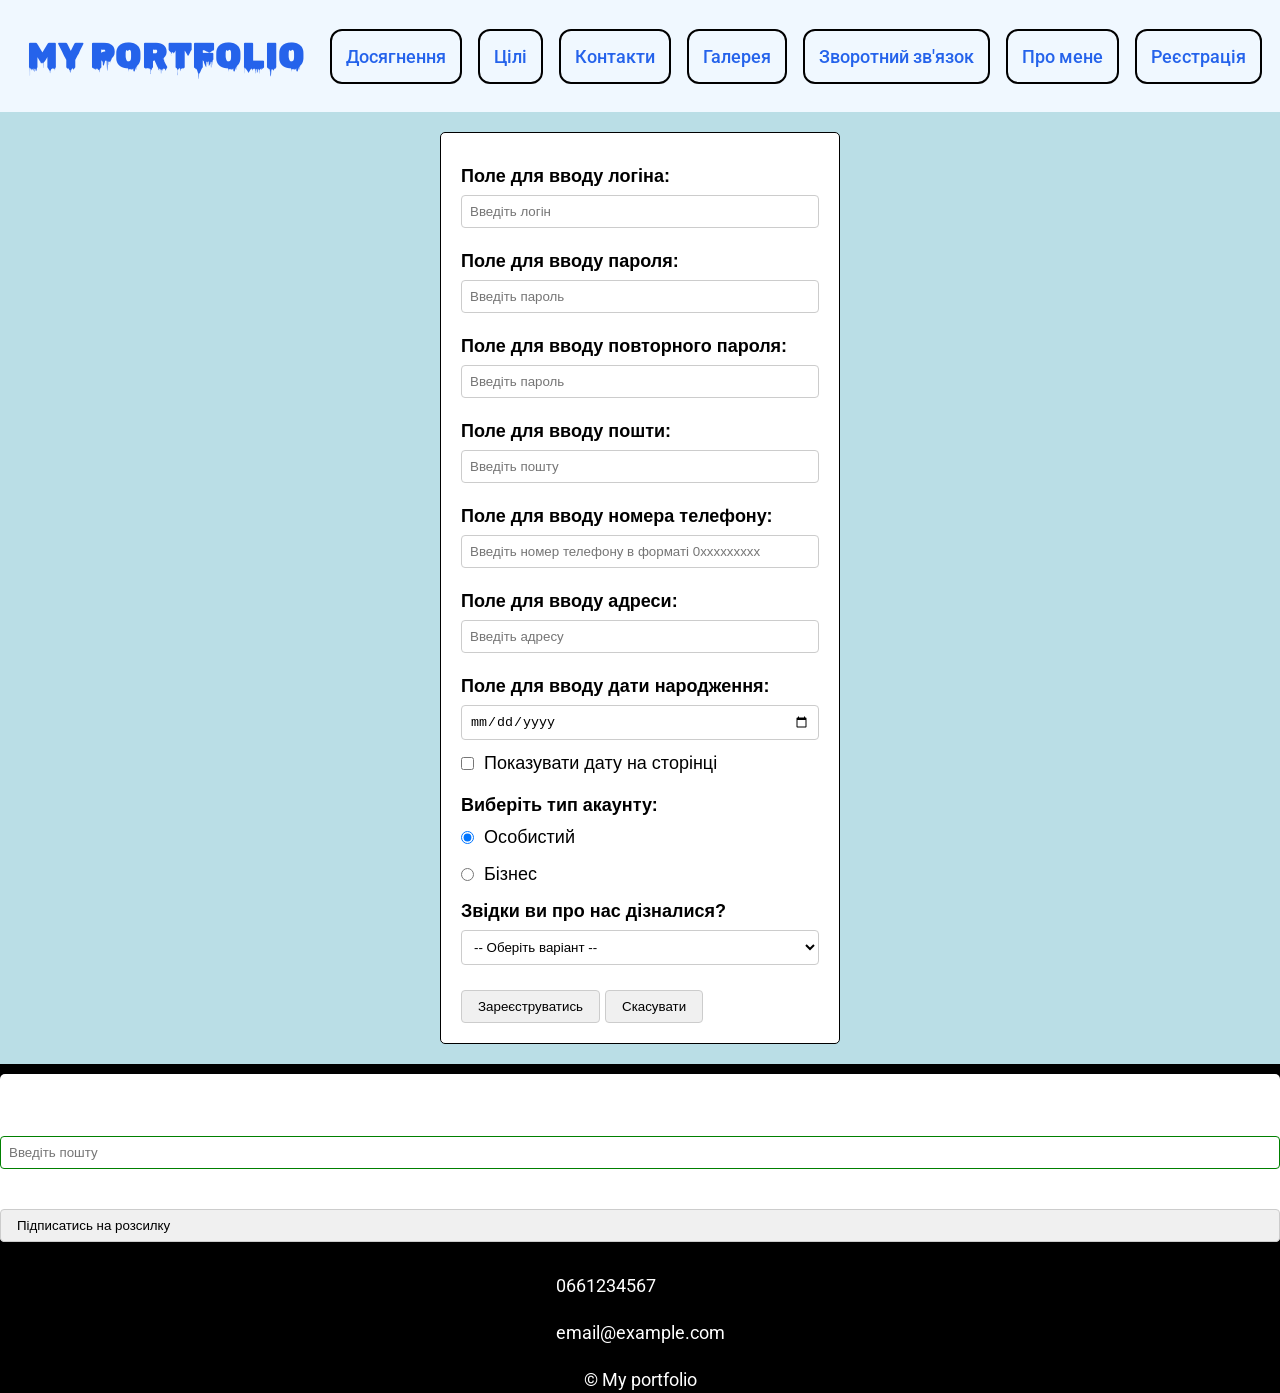
<file: register.html>
<!doctype html>
<html lang="zxx">
  <head>
    <meta charset="UTF-8" />
    <meta name="viewport" content="width=device-width, initial-scale=1.0" />
    <title>Моє портфоліо</title>

    <link rel="preconnect" href="https://fonts.googleapis.com" />
    <link rel="preconnect" href="https://fonts.gstatic.com" crossorigin />
    <link
      href="https://fonts.googleapis.com/css2?family=Roboto:ital,wght@0,100..900;1,100..900&family=Rubik+Wet+Paint&display=swap"
      rel="stylesheet"
    />

    <link rel="stylesheet" href="./assets/css/style.css" />
    <link rel="stylesheet" href="./assets/css/form.css" />
  </head>

  <body>
    <header class="header">
      <h1 class="text-logo">MY PORTFOLIO</h1>

      <input type="checkbox" id="menu-toggle" class="menu-toggle" hidden />
      <label for="menu-toggle" class="burger-menu">
        <span></span>
        <span></span>
        <span></span>
      </label>

      <ul class="nav-bar">
        <li class="nav-bar-item">
          <a href="./index.html#achievements" class="nav-bar-item-link">
            Досягнення
          </a>
        </li>
        <li class="nav-bar-item">
          <a href="./index.html#targets" class="nav-bar-item-link">Цілі</a>
        </li>
        <li class="nav-bar-item">
          <a href="./index.html#contacts" class="nav-bar-item-link">
            Контакти
          </a>
        </li>
        <li class="nav-bar-item">
          <a href="./index.html#gallery" class="nav-bar-item-link"> Галерея </a>
        </li>
        <li class="nav-bar-item">
          <a href="./index.html#feedback" class="nav-bar-item-link">
            Зворотний зв'язок
          </a>
        </li>
        <li class="nav-bar-item">
          <a href="./index.html#about" class="nav-bar-item-link"> Про мене </a>
        </li>
        <li class="nav-bar-item">
          <a href="./register.html" class="nav-bar-item-link"> Реєстрація </a>
        </li>
      </ul>
    </header>

    <main>
      <!-- Тут буде реалізована форма реєстрації на сайті, яка буде містити наступні поля:
        1. Поле для вводу логіна
        2. Поле для вводу пароля
        3. Поле для вводу повторного пароля
        4. Поле для вводу пошти
        5. Поле для вводу номера телефону
        6. Поле для вводу адреси
        7. Поле для вводу дати народження
        8. Кнопка "Зареєструватись"
        9. Кнопка "Скасувати"
        -->

      <form>
        <label for="login"> Поле для вводу логіна: </label>
        <input
          type="text"
          name="login"
          id="login"
          placeholder="Введіть логін"
          required
          minlength="4"
          maxlength="16"
          pattern="[a-zA-Z0-9]+"
          title="Логін повинен містити від 4 до 16 символів, включаючи букви та цифри"
        />

        <label for="password"> Поле для вводу пароля: </label>
        <input
          type="password"
          name="password"
          id="password"
          placeholder="Введіть пароль"
          required
          minlength="6"
          maxlength="32"
          pattern="(?=.*\d)(?=.*[a-z])(?=.*[A-Z]).{6,32}$"
          title="Пароль повинен містити від 6 до 32 символів, включаючи букви та цифри"
        />

        <label for="password-repeat"> Поле для вводу повторного пароля: </label>
        <input
          type="password"
          name="password-repeat"
          id="password-repeat"
          placeholder="Введіть пароль"
          required
          minlength="6"
          maxlength="32"
          pattern="(?=.*\d)(?=.*[a-z])(?=.*[A-Z]).{6,32}$"
          title="Пароль повинен містити від 6 до 32 символів, включаючи букви та цифри"
        />

        <label for="email"> Поле для вводу пошти: </label>
        <input
          type="email"
          name="email"
          id="email"
          placeholder="Введіть пошту"
          required
          pattern="[a-z0-9._%+-]+@[a-z0-9.-]+\.[a-z]{2,}$"
          title="Введіть коректну електронну пошту"
        />

        <label for="phone"> Поле для вводу номера телефону: </label>
        <input
          type="tel"
          name="phone"
          id="phone"
          placeholder="Введіть номер телефону в форматі 0xxxxxxxxx"
          required
          pattern="[0-9]{10}"
          title="Введіть коректний номер телефону (тільки цифри)"
        />

        <label for="address"> Поле для вводу адреси: </label>
        <input
          type="text"
          name="address"
          id="address"
          placeholder="Введіть адресу"
          required
          minlength="6"
          maxlength="32"
          pattern="[a-zA-Z0-9]+"
          title="Адреса повинна містити від 6 до 32 символів, включаючи букви та цифри"
        />

        <label for="birthdate"> Поле для вводу дати народження: </label>
        <input
          type="date"
          name="birthdate"
          id="birthdate"
          placeholder="Введіть дату народження"
          required
        />

        <div class="checkbox-group">
          <input type="checkbox" name="show-date" id="show-date" />
          <label for="show-date">Показувати дату на сторінці</label>
        </div>

        <p>Виберіть тип акаунту:</p>
        <div class="radio-group">
          <input
            type="radio"
            name="account-type"
            id="personal"
            value="personal"
            checked
          />
          <label for="personal">Особистий</label>
        </div>
        <div class="radio-group">
          <input
            type="radio"
            name="account-type"
            id="business"
            value="business"
          />
          <label for="business">Бізнес</label>
        </div>

        <label for="source">Звідки ви про нас дізналися?</label>
        <select name="source" id="source">
          <option value="none">-- Оберіть варіант --</option>
          <option value="friends">Від друзів</option>
          <option value="social">Соцмережі</option>
          <option value="ads">Реклама</option>
          <option value="other">Інше</option>
        </select>

        <input type="button" value="Зареєструватись" />
        <input type="button" value="Скасувати" />
      </form>
    </main>

    <footer>
      <!-- форма опитування -->
      <form class="footer-form">
        <label for="email"> Поле для вводу пошти: </label>
        <input
          type="email"
          name="email"
          id="email"
          placeholder="Введіть пошту"
        />
        <input type="button" value="Підписатись на розсилку" />
      </form>

      <ul id="contacts">
        <li>0661234567</li>
        <li>email@example.com</li>
      </ul>

      <p class="copy">&copy; My portfolio</p>
    </footer>
  </body>
</html>
</file>
<file: assets/css/style.css>
:root {
  /* змінні, які можна використовувати в усьому документі */
  --primary-color: #2563eb;
  /* Ваш фірмовий синій */
  --primary-color-hover: #81a2ea;
  /* Ваш фірмовий синій при наведенні на елемент */
  --accent-color: #f59e0b;
  /* Акцентний помаранчевий */
  --footer-color: #000000;
  --footer-text-color: #ffffff;
}

* {
  margin: 0;
  /* скидаємо відступи */
  padding: 0;
  /* скидаємо відступи */
  box-sizing: border-box;
  /* робимо так, щоб відступи не впливали на розмір */
  text-decoration: none !important;
  /* скидаємо оформлення посилань */
  list-style: none !important;
  /* скидаємо оформлення списків */
  border: 0;
  /* скидаємо рамки */
  outline: none;
  /* скидаємо рамки */
  text-align: justify;
}

img {
  max-width: 100%;
  height: auto;
}


html {
  scroll-behavior: smooth;
}

body {
  font-family: "Roboto", sans-serif;
  font-size: 18px;
  line-height: 150%;
  background-color: #badee6;
  /* Для прикладу застосуємо фонове зображення */
  /* background-image: url("../img/bg.png"); */
  /* шлях до зображення */
  /* background-size: 200px 200px; */
  /* розмір зображення */
  /* background-repeat: repeat-y; */
  /* повторення зображення */
  /* background-position: center; */
  /* положення зображення */
  position: relative;
}

header {
  background-color: aliceblue;
}

.text-logo {
  font-family: "Rubik Wet Paint", system-ui;
  font-weight: 400;
  font-style: normal;
  line-height: 200%;
  text-wrap: nowrap;
}

.text-simple {
  font-family: "Roboto", sans-serif;
  font-optical-sizing: auto;
  font-weight: 400;
  font-style: normal;
  font-variation-settings: "wdth" 100;
}

.text-simple-bold {
  font-family: "Roboto", sans-serif;
  font-optical-sizing: auto;
  font-weight: 700;
  font-style: normal;
  font-variation-settings: "wdth" 100;
}

h1,
h2,
h3 {
  text-align: center;
  color: var(--primary-color);
  margin: 10px auto;
}

section {
  display: grid;
  grid-template-columns: 1fr 1fr 1fr;
  gap: 20px;
  max-width: 1000px;
  width: 100%;
  padding: 0 20px;
  margin: 20px auto;
}

article {
  outline: 2px solid black;
  padding: 12px 14px;
  border-radius: 10px;
  background-color: lightcyan;
}

.text-block {
  /* блок з текстом */
  margin-top: 10px;
  margin-bottom: 10px;
}

.banner {
  width: 100%;

}

.banner img {
  width: 100%;
  height: 200px;
  object-fit: cover;
}

button {
  padding: 12px 14px;
  border-radius: 10px;
  background-color: var(--primary-color);
  color: white;
  cursor: pointer;
}

button:hover {
  background-color: var(--primary-color-hover);
}

.header {
  display: flex;
  flex-direction: row;
  flex-wrap: wrap;
  justify-content: space-between;
  align-items: center;
  gap: 20px;
  padding: 10px 20px;
  position: relative;
}

.burger-menu {
  display: none;
  flex-direction: column;
  gap: 5px;
  cursor: pointer;
  z-index: 100;
}

.burger-menu span {
  width: 30px;
  height: 3px;
  background-color: var(--primary-color);
  border-radius: 2px;
  transition: all 0.3s ease;
}


.nav-bar {
  display: flex;
  flex-direction: row;
  flex-wrap: wrap;
  align-content: center;
  gap: 20px;
}

.nav-bar-item {
  padding: 12px 14px;
  outline: 2px solid black;
  border-radius: 10px;
  transition: all 0.3s ease;
}

.nav-bar-item-link {
  color: var(--primary-color);
  font-weight: 500;
}


.nav-bar-item:hover {
  box-shadow: 0px 4px 6px -1px rgba(0, 0, 0, 0.1);
  background-color: var(--primary-color);
}

.nav-bar-item:hover .nav-bar-item-link {
  color: var(--footer-text-color) !important;
}


footer {
  display: flex;
  flex-direction: column;
  justify-content: space-between;
  gap: 20px;
  background-color: var(--footer-color);
  color: var(--footer-text-color);
  text-align: center;
}

.footer-form {
  max-width: 300px;
  width: 100%;
  margin: 20px auto;
  display: flex;
  flex-direction: column;
  justify-content: space-between;
  gap: 20px;
}

input {
  padding: 12px 14px;
  border-radius: 10px;
  cursor: pointer;
}

#contacts {
  text-align: center;
  margin: 0 auto;
  display: flex;
  flex-direction: column;
  justify-content: space-between;
  gap: 20px;
}

.copy {
  margin: 0 auto;
}

#gallery img {
  width: 100%;
  transform: scale(0.95);
  object-fit: cover;
}

#gallery img:hover {
  transform: scale(1.0);
  transition: all 0.5s ease;
  box-shadow: 5px 10px 8px 0px #301111;
}



@media (max-width: 1200px) {
  section {
    grid-template-columns: 1fr 1fr;
  }

  /* Показуємо іконку бургера (три лінії), яка на десктопі була прихована */
  .burger-menu {
    display: flex;
  }

  /* Стилізація випадаючого меню для мобільних пристроїв */
  .nav-bar {
    display: none;
    /* Ховаємо меню за замовчуванням */
    position: absolute;
    /* Позиціонуємо відносно шапки (header) */
    top: 100%;
    /* Розміщуємо рівно під шапкою */
    left: 0;
    width: 100%;
    /* Розтягуємо на всю ширину екрана */
    background-color: aliceblue;
    flex-direction: column;
    /* Елементи меню стають один під одним */
    align-items: stretch;
    /* Елементи розтягуються на всю ширину */
    padding: 20px;
    gap: 10px;
    box-shadow: 0px 10px 15px -3px rgba(0, 0, 0, 0.1);
    /* Тінь знизу для ефекту накладання */
    z-index: 99;
    /* Щоб меню було поверх іншого контенту */
  }

  /* ГОЛОВНА ЛОГІКА: якщо чекбокс натиснутий (checked), показуємо список .nav-bar */
  #menu-toggle:checked~.nav-bar {
    display: flex;
  }

  /* Кожен пункт меню на мобільних пристроях займає всю ширину */
  .nav-bar-item {
    width: 100%;
    text-align: center;
  }

  /* АНІМАЦІЯ ІКОНКИ БУРГЕРА ПРИ ВІДКРИТТІ: */

  /* 1. Верхня лінія повертається на 45 градусів і зміщується, стаючи частиною "X" */
  #menu-toggle:checked+.burger-menu span:nth-child(1) {
    transform: rotate(45deg) translate(5px, 5px);
  }

  /* 2. Середня лінія зникає */
  #menu-toggle:checked+.burger-menu span:nth-child(2) {
    opacity: 0;
  }

  /* 3. Нижня лінія повертається на -45 градусів, завершуючи символ "X" */
  #menu-toggle:checked+.burger-menu span:nth-child(3) {
    transform: rotate(-45deg) translate(7px, -7px);
  }
}


@media (max-width: 600px) {
  section {
    grid-template-columns: 1fr;
  }

  .banner {
    display: none;
  }

  .nav-bar-item {
    padding: 6px 7px;
  }

}
</file>
<file: assets/css/form.css>
form {
  max-width: 400px;
  margin: 20px auto;
  padding: 20px;
  border: 1px solid #000000;
  border-radius: 5px;
  font-family: sans-serif;
  background-color: #ffffff;
}

label {
  display: block;
  margin-top: 10px;
  margin-bottom: 5px;
  font-weight: 600;
}

input[type="text"],
input[type="password"],
input[type="email"],
input[type="tel"],
input[type="date"] {
  width: 100%;
  padding: 8px;
  margin-bottom: 10px;
  border: 1px solid #ccc;
  border-radius: 4px;
  box-sizing: border-box;
}

input:focus:invalid {
  border-color: red;
  outline: none;
}

input:valid {
  border-color: green;
}

input[type="button"] {
  margin-top: 10px;
  padding: 8px 16px;
  cursor: pointer;
  border: 1px solid #ccc;
  background-color: #f0f0f0;
  border-radius: 4px;
}

input[type="button"]:hover {
  background-color: #e0e0e0;
}

.footer-form {
  max-width: 100%;
  margin: 10px 0;
  border: none;
  padding: 0;
}

select {
  width: 100%;
  padding: 8px;
  margin-bottom: 15px;
  border: 1px solid #ccc;
  border-radius: 4px;
  background-color: white;
}

.checkbox-group,
.radio-group {
  display: flex;
  align-items: center;
  margin-bottom: 10px;
}

.checkbox-group input,
.radio-group input {
  margin-right: 10px;
  margin-top: 0;
  width: auto;
}

.checkbox-group label,
.radio-group label {
  display: inline;
  margin-top: 0;
  margin-bottom: 0;
  font-weight: normal;
}

form p {
  margin-top: 15px;
  margin-bottom: 5px;
  font-weight: 600;
}
</file>
